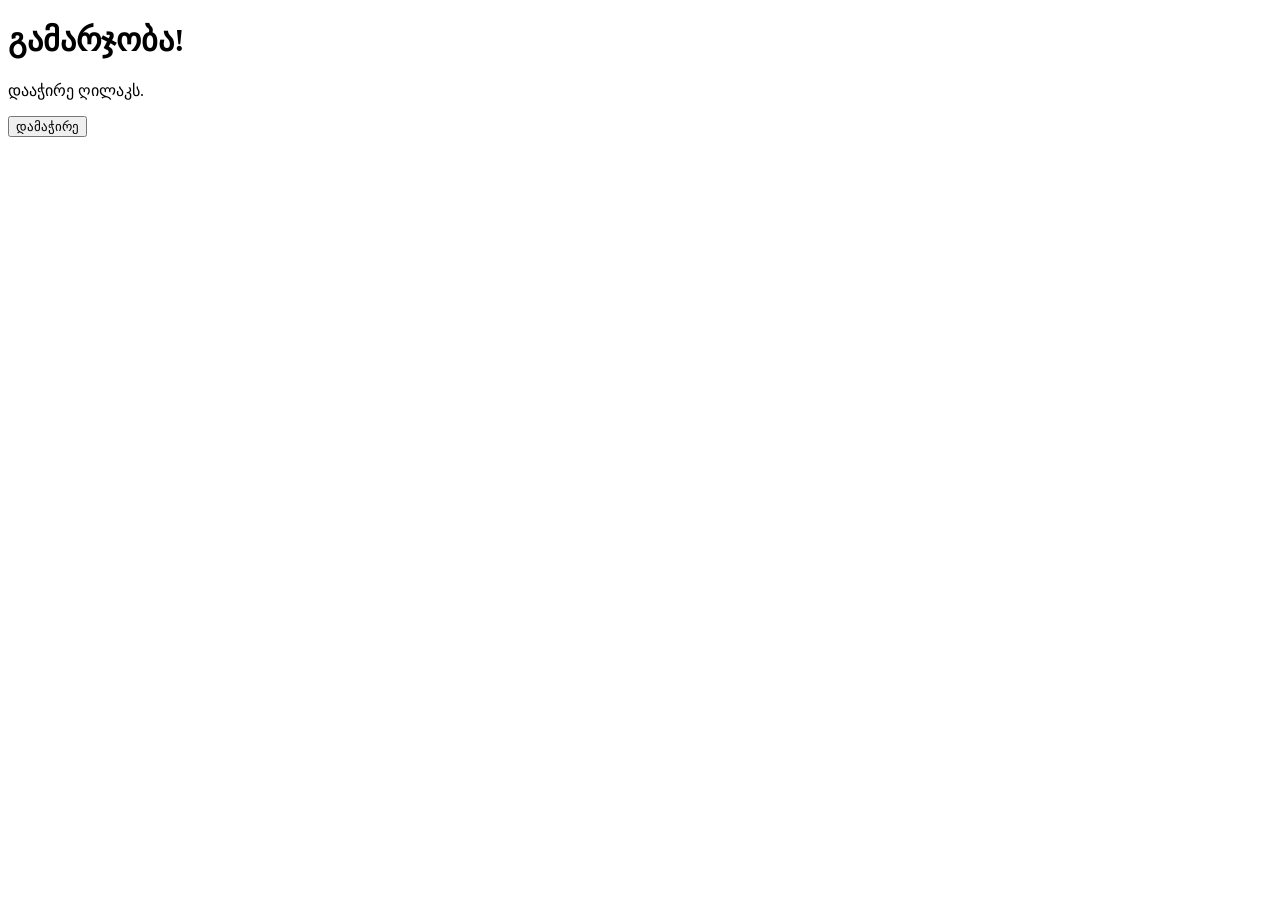
<file: index.html>
<!DOCTYPE html>
<html lang="ka">
<head>
  <meta charset="UTF-8">
  <meta name="viewport" content="width=device-width, initial-scale=1.0">
  <title>ჩემი პირველი საიტი</title>

 
</head>
<body>

  <h1>გამარჯობა!</h1>
  <p>დააჭირე ღილაკს.</p>

  <button onclick="showMessage()">დამაჭირე</button>


</body>
</html>
</file>
